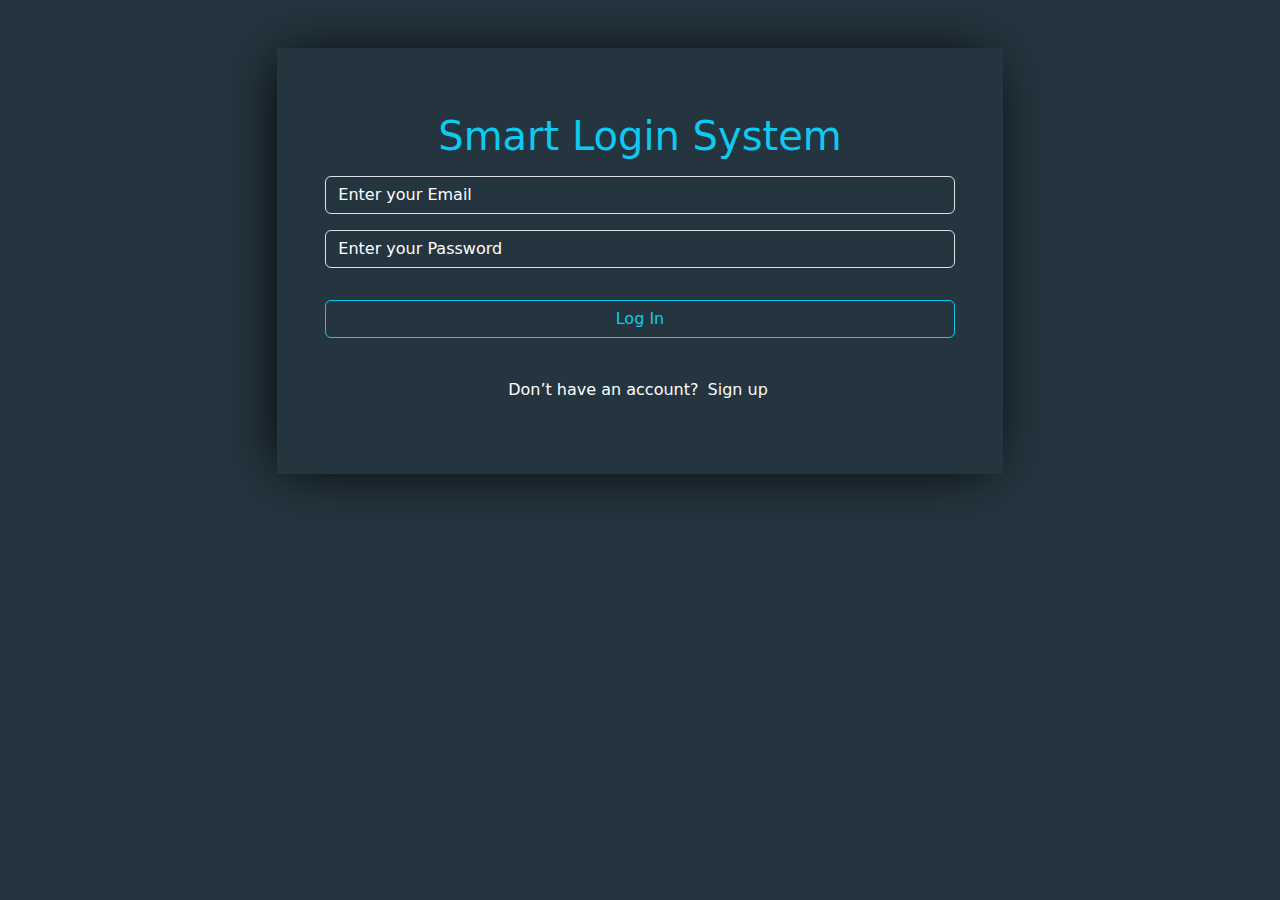
<file: index.html>
<!DOCTYPE html>
<html lang="en">
  <head>
    <meta charset="UTF-8" />
    <meta name="viewport" content="width=device-width, initial-scale=1.0" />
    <title>logein</title>
    <link rel="stylesheet" href="./css/all.min.css" />
    <link rel="stylesheet" href="./css/bootstrap.min.css" />
    <link rel="stylesheet" href="./css/style.css" />
  </head>
  <body>
    <div class="container text-center">
      <div class="my-5 mx-auto p-5 content text-white">
        <h1 class="my-3 text-info">Smart Login System</h1>
        <input
          id="signInEmail"
          class=" my-3 form-control"
          type="email"
          placeholder="Enter your Email"
        />

        <input
          id="signInPassword"
          class="form-control my-3"
          type="password"
          placeholder="Enter your Password"
        />
        <p class="d-none" id="alertmass"></p>
        <button id="logeinbtn" class="btn btn-outline-info w-100 my-3">
          Log In
        </button>
        <p class="my-4 text-white">
          Don’t have an account?
          <a
            class="px-1 link-light link-offset-2 link-offset-3-hover link-underline link-underline-opacity-0 link-underline-opacity-75-hover"
            href="./signup.html"
            >Sign up
          </a>
        </p>
      </div>
    </div>
    <script></script>

    <script src="./js/bootstrap.bundle.min.js"></script>
    <script src="./js/mine.js"></script>

  </body>
</html>
</file>
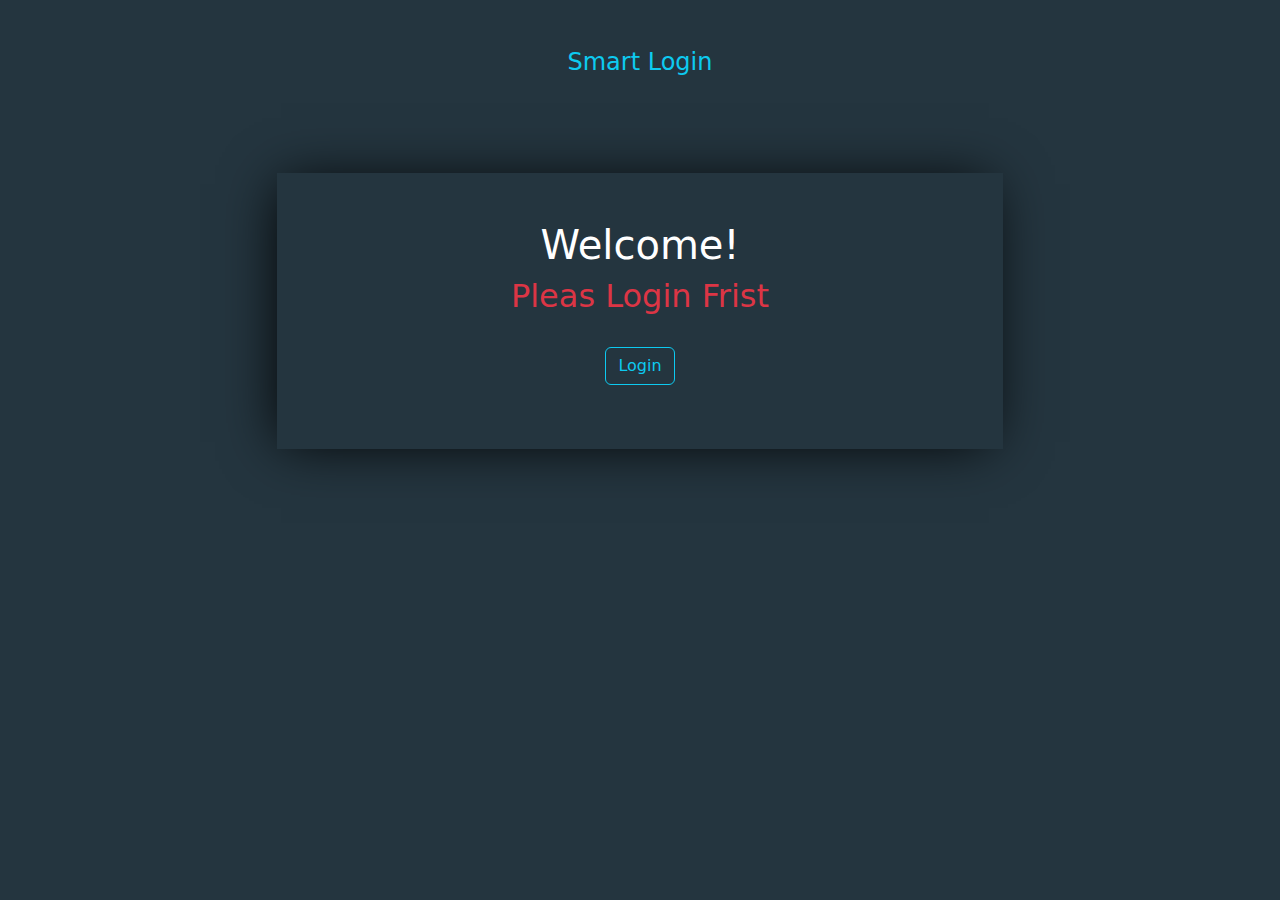
<file: home.html>
<!DOCTYPE html>
<html lang="en">
  <head>
    <meta charset="UTF-8" />
    <meta name="viewport" content="width=device-width, initial-scale=1.0" />
    <title>home
    </title>
    <link rel="stylesheet" href="./css/all.min.css" />
    <link rel="stylesheet" href="./css/bootstrap.min.css" />
    <link rel="stylesheet" href="./css/style.css" />
  </head>
  <body>
    <h4 class="text-center text-info m-5">Smart Login</h4>
    <div class="container h-100 d-flex align-items-center justify-content-center ">
      
      <div class="  my-5 text-center  p-5 content">
        <p class="h1 text-white">Welcome!<h2 id="username" class="   text-white"></h2></p>
        <button id="logout" onclick="" class="btn btn-outline-info  my-3">
          logout
        </button>
    
      </div>
    </div>

    <script src="./js/bootstrap.bundle.min.js"></script>
   <script src="./js/home.js"></script>
  </body>
</html>
</file>
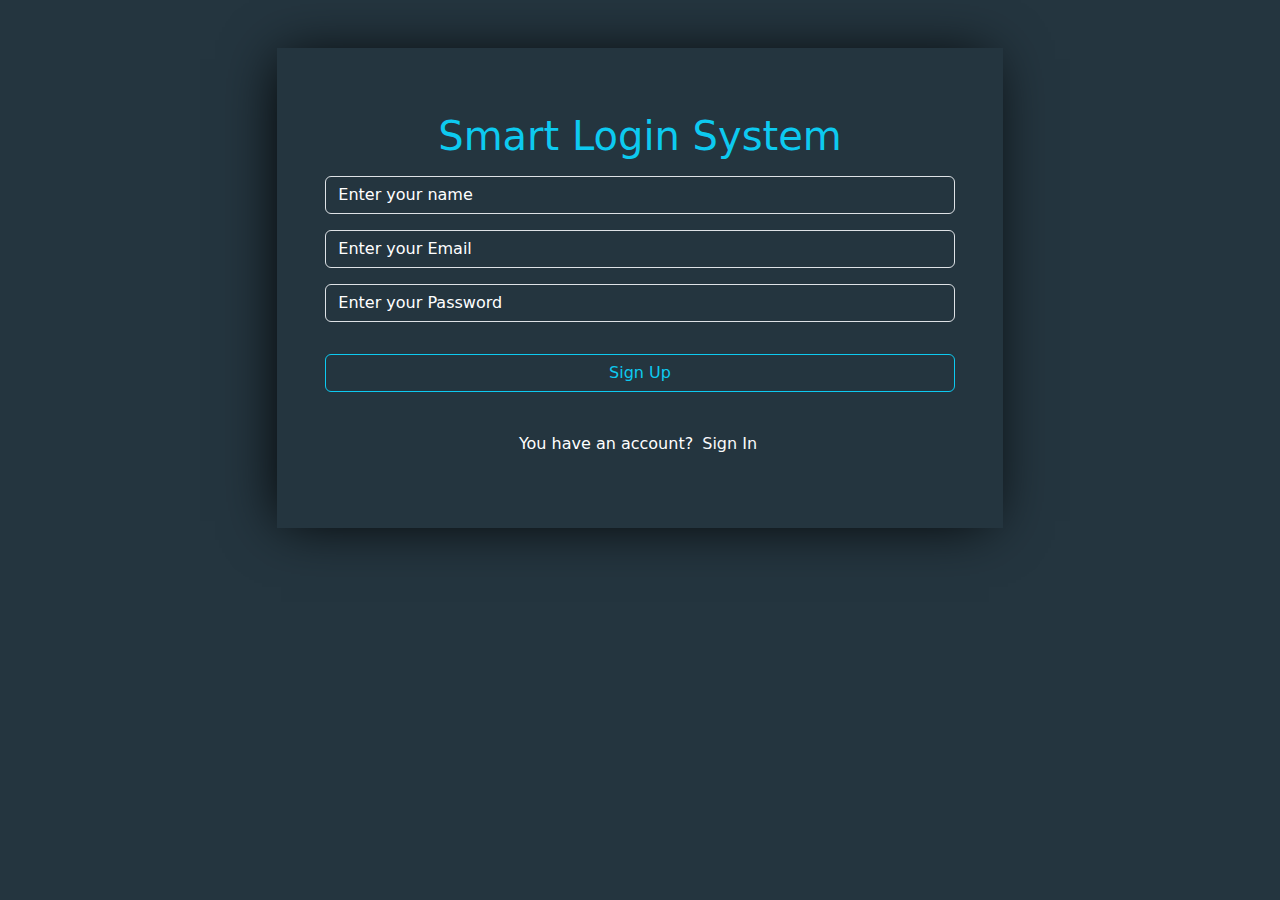
<file: signup.html>
<!DOCTYPE html>
<html lang="en">
  <head>
    <meta charset="UTF-8" />
    <meta name="viewport" content="width=device-width, initial-scale=1.0" />
    <title>sign up</title>
    <link rel="stylesheet" href="./css/all.min.css" />
    <link rel="stylesheet" href="./css/bootstrap.min.css" />
    <link rel="stylesheet" href="./css/style.css" />
  </head>
  
  <body>
    <div class="container row-cols-10 row position-relative m-auto justify-content-center  ">
      <div class="Group my-5   p-5 content">
        <h1 class="my-3 text-center text-info">Smart Login System</h1>
        <input class="form-control my-3" type="text" name="" id="signUpName" onkeyup="isValidName()" placeholder="Enter your name" />
        <p id="name-validate" class="bg-danger text-white p-2 rounded-1 d-none">Invalid Name! Name must Start with capital letter with 
          atleast 2 chars!
        </p>
        <input class="form-control my-3" type="email" name="" id="signUpEmail" onkeyup="isValidEmail()" placeholder="Enter your Email" />
        <p id="email-validate" class="bg-danger text-white p-2 rounded-1 d-none">Invalid Email! </p>
        <input class="form-control my-3" type="password" name="" id="signUpPassword" onkeyup="isValidpass()" placeholder="Enter your Password" />
        <p id="password-validate" class="bg-danger text-white p-2 rounded-1 d-none">Invalid Password! Enter password starts with a capital letter
        ,includes numbers,symbols & minimum 8 chars !  
        </p>
        <p id="fSignup" class="text-danger  text-center visually-hidden">
          This name or email has been previously used
        </p>
        <p id="successSignup" class="text-success  text-center visually-hidden">
          Your registration has been completed successfully! , You can now log
          In.
        </p>
        <button id="signUpptn" onclick="" class="btn btn-outline-info w-100 my-3">
          Sign Up
        </button>
        <p class="my-4  text-center text-white">
          You have an account?
          <a class="px-1  link-light link-offset-2 link-offset-3-hover link-underline link-underline-opacity-0 link-underline-opacity-75-hover"
            href="/index.html">Sign In
          </a>
        </p>
      </div>
  
  
  
      <div id="validMass"
        class=" visually-hidden  position-absolute start-0 top-0 w-100 h-100 d-flex justify-content-center align-items-center">
        <div class="validMass    rounded-2  shadow-lg">
          <header class="box-header w-100 d-flex justify-content-end p-2 ">
            <button id="closemass" class="btn btn text-bg-secondary border-0">
              <i class="fa-bold fa-solid fa-xmark"></i></button>
            </button>
          </header>
          <p class=" px-3 text-white ">
            Site Name or Email or password is not valid, Please follow the rules below:
          </p>
          <ol class="rules text-success list-unstyled p-2   mb-2">
            <li>
              <i class="fa-regular fa-circle-right m-2  "></i>Site name must begin with capital letter and
              contain at least 3 characters.
            </li>
            <li>
              <i class="fa-regular fa-circle-right  m-2 "></i>Site Email must be a
              valid one.
            </li>
            <li>
              <i class="fa-regular fa-circle-right m-2  "></i>Password must contain one digit from 1 to 9 one lowercase
              letter, one uppercase letter, one special character, no space, and it must be 8-16 characters long.
            </li>
          </ol>
        </div>
      </div>
  
  
  
  
    <script src="./js/bootstrap.bundle.min.js"></script>
    <script src="./js/signup.js"></script>
  
  </body>
</html>
</file>
<file: css/style.css>
body {
    background-color:#24353F;

}

.content{ 
      width: 65% ;
box-shadow: -5px 2px 54px -9px rgba(0, 0, 0, 1);;
}
.form-control{
    
    background-color: #24353F;
 
}
.validMass{
width: 70%;
    background-color:#253640;
    border: solid .3rem   white;
    border-radius: 1rem;
   

}

.container input::placeholder {
    color: white;
}
</file>
